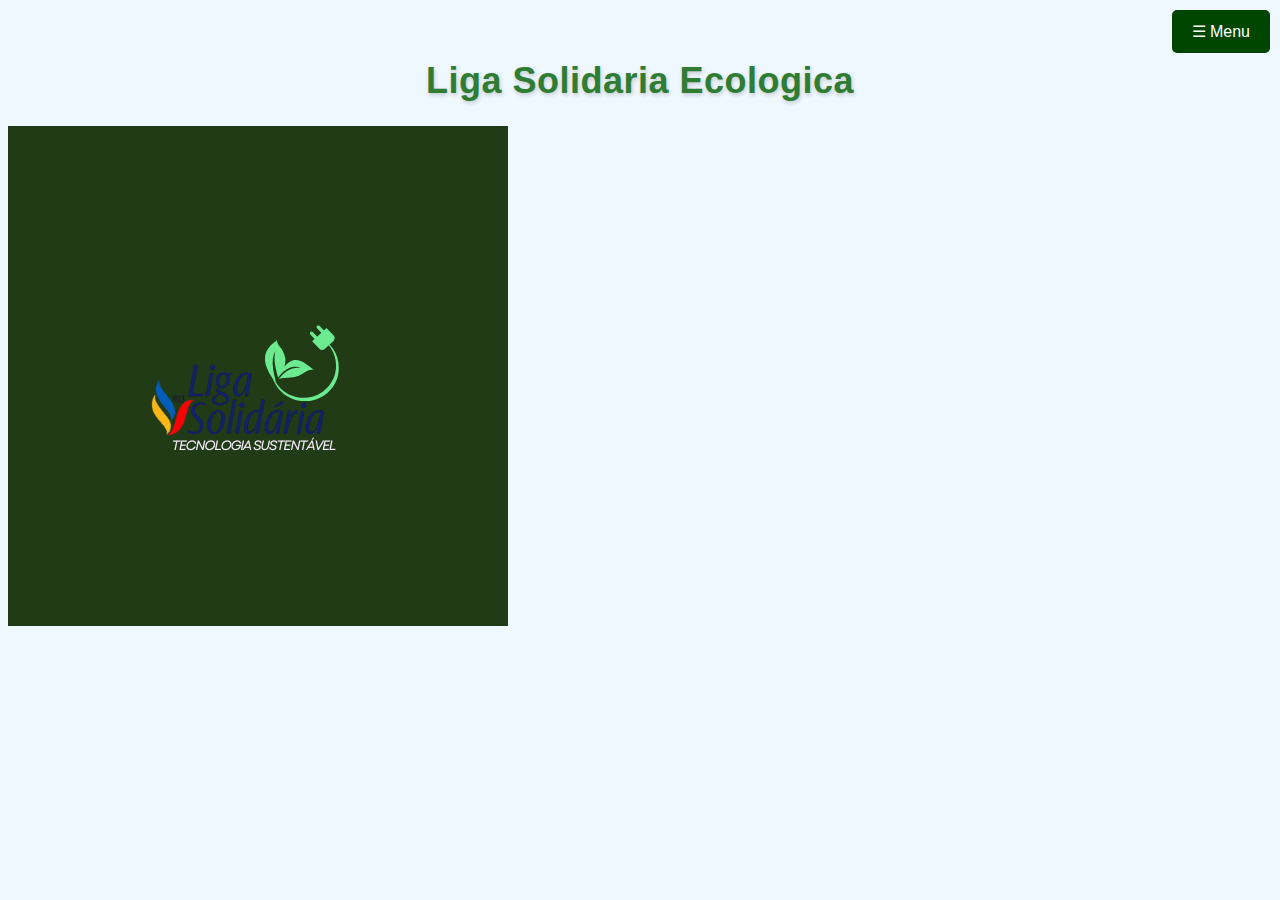
<file: HTML/index.html>
<!DOCTYPE html>
<html lang="pt-br">
<head>
    <meta charset="UTF-8">
    <meta name="viewport" content="width=device-width, initial-scale=1.0">
    <title> LIGA SOLIDARIA QP RH</title>
    <link rel="stylesheet" href="/css/style.css">
</head>
<body>
    <header>
        <h1> Liga Solidaria Ecologica</h1>
        <button id="menuToggle"> ☰ Menu </button>  
        <nav id="navigation"> 
        <ul>
                <a href="index.html"> Sobre nós</a> 
                 <a href="func.html"> Membros da liga</a>
                    <a href="sust.html"> Sustentabilidade da liga</a>     
                    <a href="liga.html"> Contatos da LIGA </a>
                </ul>
</nav>  
  
<div class="topo-curvado">
  <img class="logoImg" src="/IMAGENS/logoLiga.png" alt="Logo">
</div>


    </header>
    

    <section>


    </section>

    <footer>



    </footer>
    <script src="/JS/script.js"></script>
</body>
</html>
</file>
<file: css/style.css>
body {
    background-color: #f0f8ff;

        
}
h1 {
    text-shadow: 1px 2px 4px rgba(0,0,0,0.2);
    font-family: 'Poppins', sans-serif;
    color: #2E7D32;
    font-size: 36px;
    font-weight: 700;
    letter-spacing: 0.5px;
    text-align: center;
    margin-top: 60px;
}
#navigation {
    display: none; 
}
#navigation.mostrar {
    display: block; 
}
#menuToggle {
    position: fixed;
    top: 10px;
    right: 10px;
    z-index: 1000;
}
#navigation {
    position: fixed;
    top: 50px; 
    right: 10px;
    width: 150px; 
}
#menuToggle {
    background: rgb(0, 70, 0);
    color: white;
    border: none;
    padding: 12px 20px;
    border-radius: 5px;
    cursor: pointer;
    font-size: 16px;
    transition: 0.3s;
}

#menuToggle:hover {
    background: #34495e;
    transform: scale(1.05);
}

/* Navegação */
#navigation {
    display: none;
    background: #ecf0f1;
    padding: 20px;
    border-radius: 8px;
    margin-top: 10px;
    box-shadow: 0 4px 6px rgba(0,0,0,0.1);
}

#navigation.mostrar {
    display: block;
    animation: fadeIn 0.3s ease-in;
}

/* Lista de redirecionamento no site*/
#navigation ul {
    list-style: none;
    padding: 0;
    margin: 0;
}

#navigation li {
    margin: 10px 0;
}

#navigation a {
    text-decoration: none;
    color: #2c3e50;
    font-size: 18px;
    padding: 8px 0;
    display: block;
    transition: 0.2s;
}

#navigation a:hover {
    color: greenyellow;
    transform: translateX(5px);
}

/* Animação de abertura */
@keyframes fadeIn {
    from { opacity: 0; transform: translateY(-10px); }
    to { opacity: 1; transform: translateY(0); }
}
/*Arrumando o logo */
</file>
